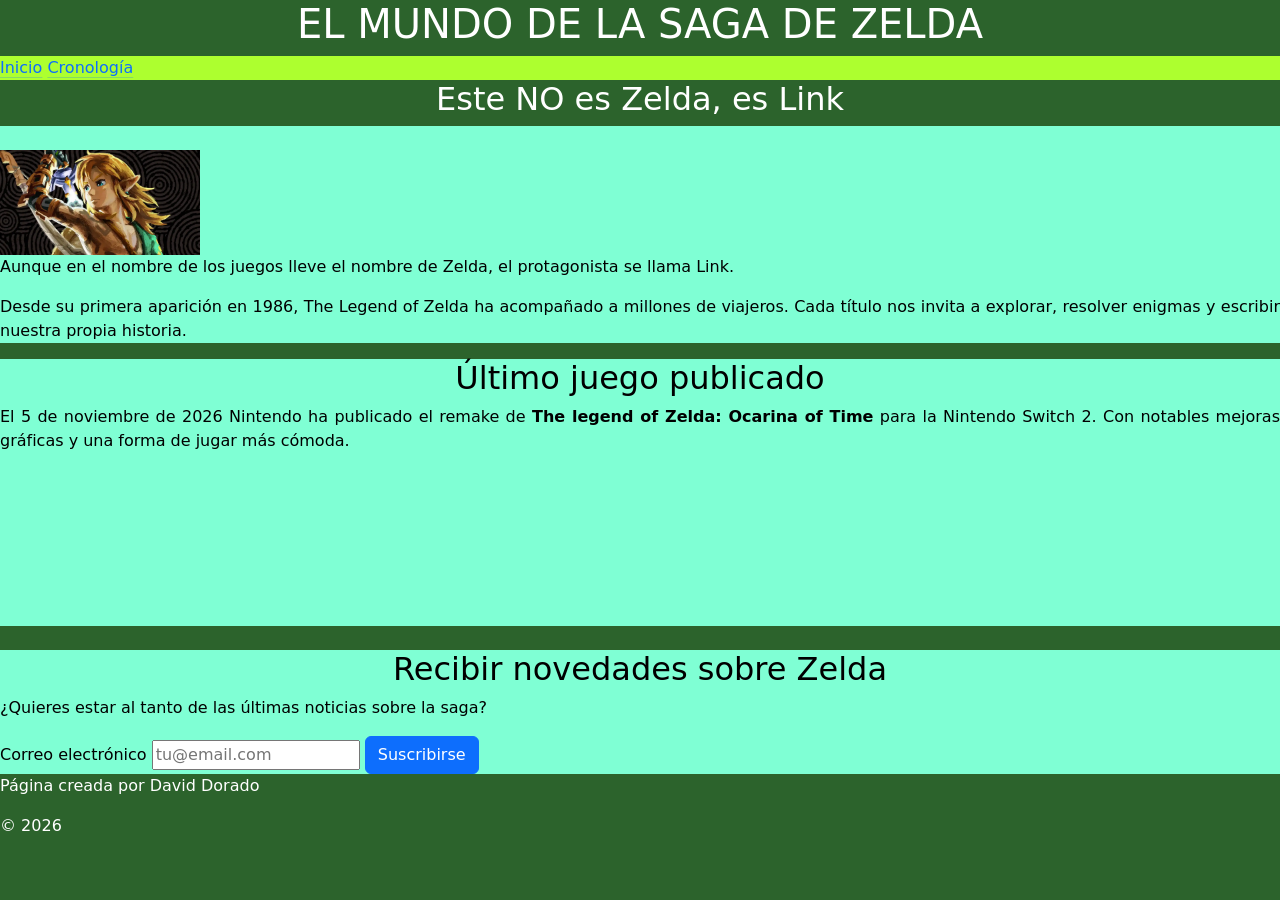
<file: index.html>
<!DOCTYPE html>
<html lang="es">

<head>
    <meta charset="UTF-8">
    <meta name="viewport" content="width=device-width, initial-scale=1.0">
    <link href="https://cdn.jsdelivr.net/npm/bootstrap@5.3.8/dist/css/bootstrap.min.css" rel="stylesheet"
        integrity="sha384-sRIl4kxILFvY47J16cr9ZwB07vP4J8+LH7qKQnuqkuIAvNWLzeN8tE5YBujZqJLB" crossorigin="anonymous">
    <link rel="stylesheet" href="css/global.css">
    <title>Document</title>
</head>

<body>
    <header>
        <h1>EL MUNDO DE LA SAGA DE ZELDA</h1>
        <nav>
            <a href="index.html"
                class="link-primary link-offset-2 link-underline-opacity-25 link-underline-opacity-100-hover">Inicio</a>
            <a href="cronologia.html"
                class="link-primary link-offset-2 link-underline-opacity-25 link-underline-opacity-100-hover">Cronología</a>
        </nav>
    </header>

    <main>
        <h2>Este NO es Zelda, es Link</h2>
        <section id="principal">
            <article>
                <br>
                <img src="images/link.jpg" alt="Link" width="200">
                <div>
                    <p>Aunque en el nombre de los juegos lleve el nombre de Zelda, el protagonista se llama Link.</p>
                </div>

                <div>
                    <p>Desde su primera aparición en 1986, The Legend of Zelda ha acompañado a millones de viajeros.
                        Cada título nos invita a explorar, resolver enigmas y escribir nuestra propia historia.</p>
                </div>
            </article>
        </section>

        <section id="trailer">
            <article>
                <h2>Último juego publicado</h2>
                <p>El 5 de noviembre de 2026 Nintendo ha publicado el remake de <strong>The legend of Zelda: Ocarina of
                        Time</strong> para la Nintendo Switch 2. Con notables mejoras gráficas y una forma de jugar más
                    cómoda.</p>
                <iframe src="https://www.youtube.com/watch?v=tgmHcc2DduE" title="presentacion Zelda Ocarina of time">Vídeo de presentación</iframe>
            </article>
        </section>
<br>
        <section id="suscripcion">
            <article>
                <h2>Recibir novedades sobre Zelda</h2>
                <p>¿Quieres estar al tanto de las últimas noticias sobre la saga?</p>
                <form action="suscribe" method="post">
                    <label for="correo-electronico">Correo electrónico</label>
                    <input id="correo-electronico" name="correo-electronico" type="email"
                        placeholder="tu@email.com" autocomplete="email" required>
                    <button type="submit" class="btn btn-primary">Suscribirse</button>
                </form>
            </article>
        </section>
    </main>

    <footer>
        <p>Página creada por David Dorado</p>
        <p> &copy; 2026</p>
    </footer>
</body>

</html>
</file>
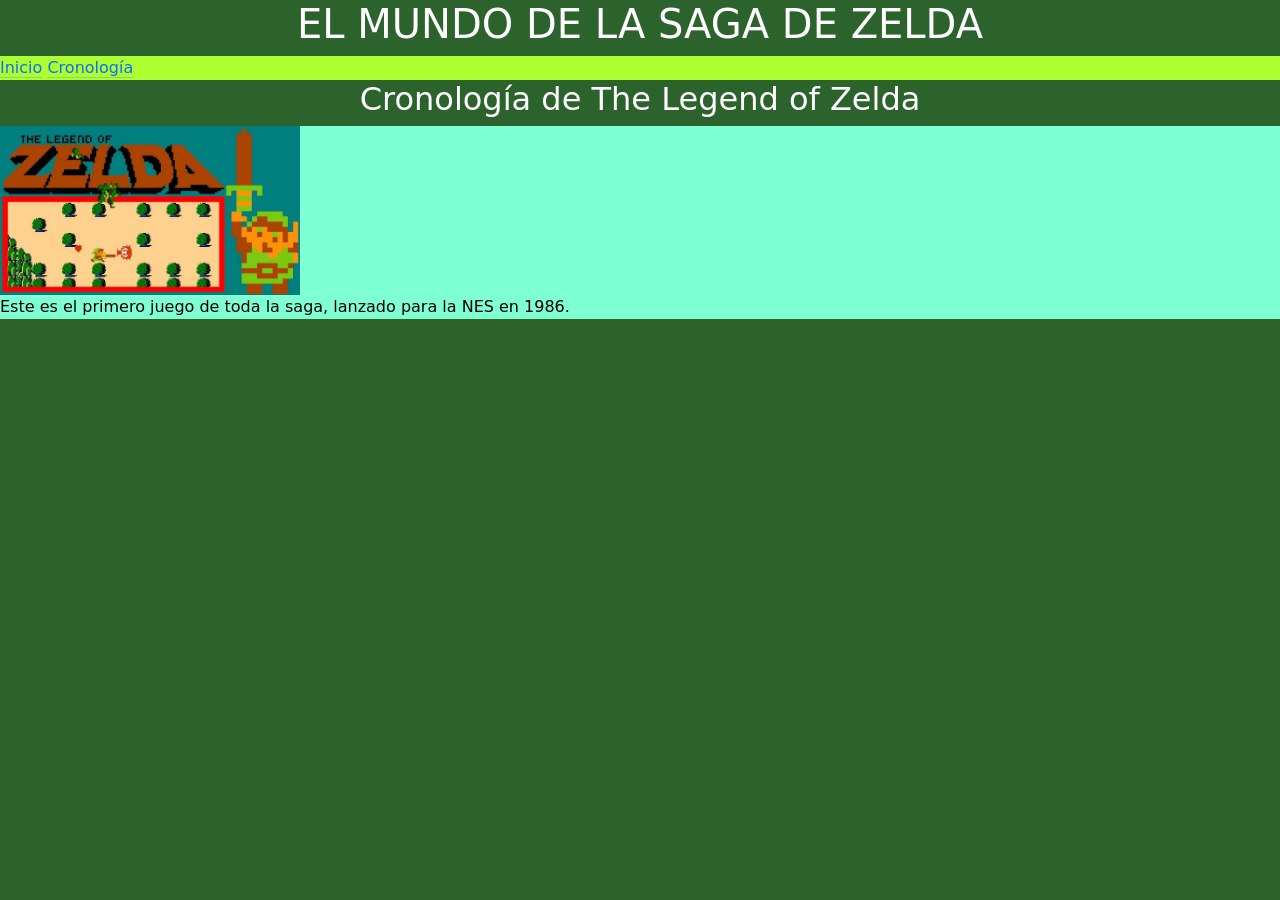
<file: cronologia.html>
<!DOCTYPE html>
<html lang="en">
<head>
    <meta charset="UTF-8">
    <meta name="viewport" content="width=device-width, initial-scale=1.0">
    <link href="https://cdn.jsdelivr.net/npm/bootstrap@5.3.8/dist/css/bootstrap.min.css" rel="stylesheet" integrity="sha384-sRIl4kxILFvY47J16cr9ZwB07vP4J8+LH7qKQnuqkuIAvNWLzeN8tE5YBujZqJLB" crossorigin="anonymous">
    <link rel="stylesheet" href="css/global.css">
    <link rel="stylesheet" href="css/cronologia.css">
    <title>Cronología de Link</title>
</head>
<body>
    <header>
        <h1>EL MUNDO DE LA SAGA DE ZELDA</h1>
        <nav>
            <a href="index.html" class="link-primary link-offset-2 link-underline-opacity-25 link-underline-opacity-100-hover">Inicio</a>
            <a href="cronologia.html" class="link-primary link-offset-2 link-underline-opacity-25 link-underline-opacity-100-hover">Cronología</a>
        </nav>
    </header>

    <main>
        <h2>Cronología de The Legend of Zelda</h2>
        <section>
            <article>
                <img src="images/zeldanes.jpg" alt="Link" width="300">
                <div>
                        <p>Este es el primero juego de toda la saga, lanzado para la NES en 1986.</p>
                </div>
            </article>
        </section>
    </main>

    <footer>

    </footer>
</body>
</html>
</file>
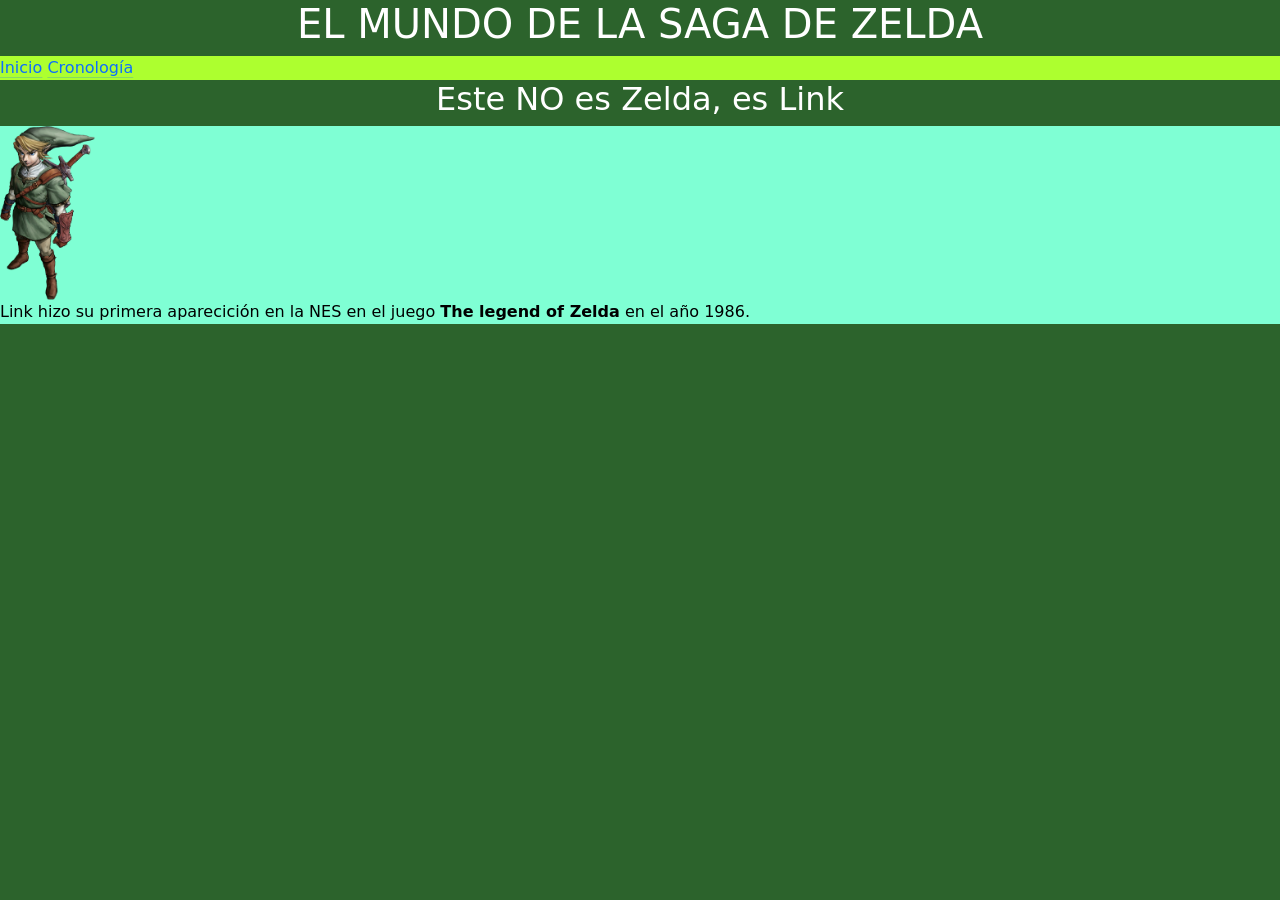
<file: cronología.html>
<!DOCTYPE html>
<html lang="en">
<head>
    <meta charset="UTF-8">
    <meta name="viewport" content="width=device-width, initial-scale=1.0">
    <link href="https://cdn.jsdelivr.net/npm/bootstrap@5.3.8/dist/css/bootstrap.min.css" rel="stylesheet" integrity="sha384-sRIl4kxILFvY47J16cr9ZwB07vP4J8+LH7qKQnuqkuIAvNWLzeN8tE5YBujZqJLB" crossorigin="anonymous">
    <link rel="stylesheet" href="css/global.css">
    <title>Cronología de Link</title>
</head>
<body>
    <header>
        <h1>EL MUNDO DE LA SAGA DE ZELDA</h1>
        <nav>
            <a href="index.html" class="link-primary link-offset-2 link-underline-opacity-25 link-underline-opacity-100-hover">Inicio</a>
            <a href="cronología.html" class="link-primary link-offset-2 link-underline-opacity-25 link-underline-opacity-100-hover">Cronología</a>
        </nav>
    </header>

    <main>
        <h2>Este NO es Zelda, es Link</h2>
        <section>
            <article>
                <img src="images/link2.jpg" alt="Link" width="100px">
                <div>
                    
                        <p>Link hizo su primera aparecición en la NES en el juego <strong>The legend of Zelda</strong> en el año 1986.</p>
                </div>
            </article>
        </section>
    </main>

    <footer>

    </footer>
</body>
</html>
</file>
<file: css/global.css>
html {
    background-color: rgb(44, 99, 44);
    color: white;
}

h1, h2{
    text-align: center;
}

p{
    text-align: justify;
}

header {
    background-color: rgb(44, 99, 44);
    color: white;
}

nav {
    background-color: greenyellow;
    color: black;
}

main {
    background-color: rgb(44, 99, 44);
    color: white;
}

section {
    border-color: black;
    color: black;
    background-color: aquamarine;
}

article {
    text-align: justify;
}

footer {
    background-color: rgb(44, 99, 44);
    color: white;
    text-align: center;
}
</file>
<file: css/cronologia.css>
img{
    height: auto;
    align-items: center;
    display:  flex;
    justify-self: center;
}
</file>
